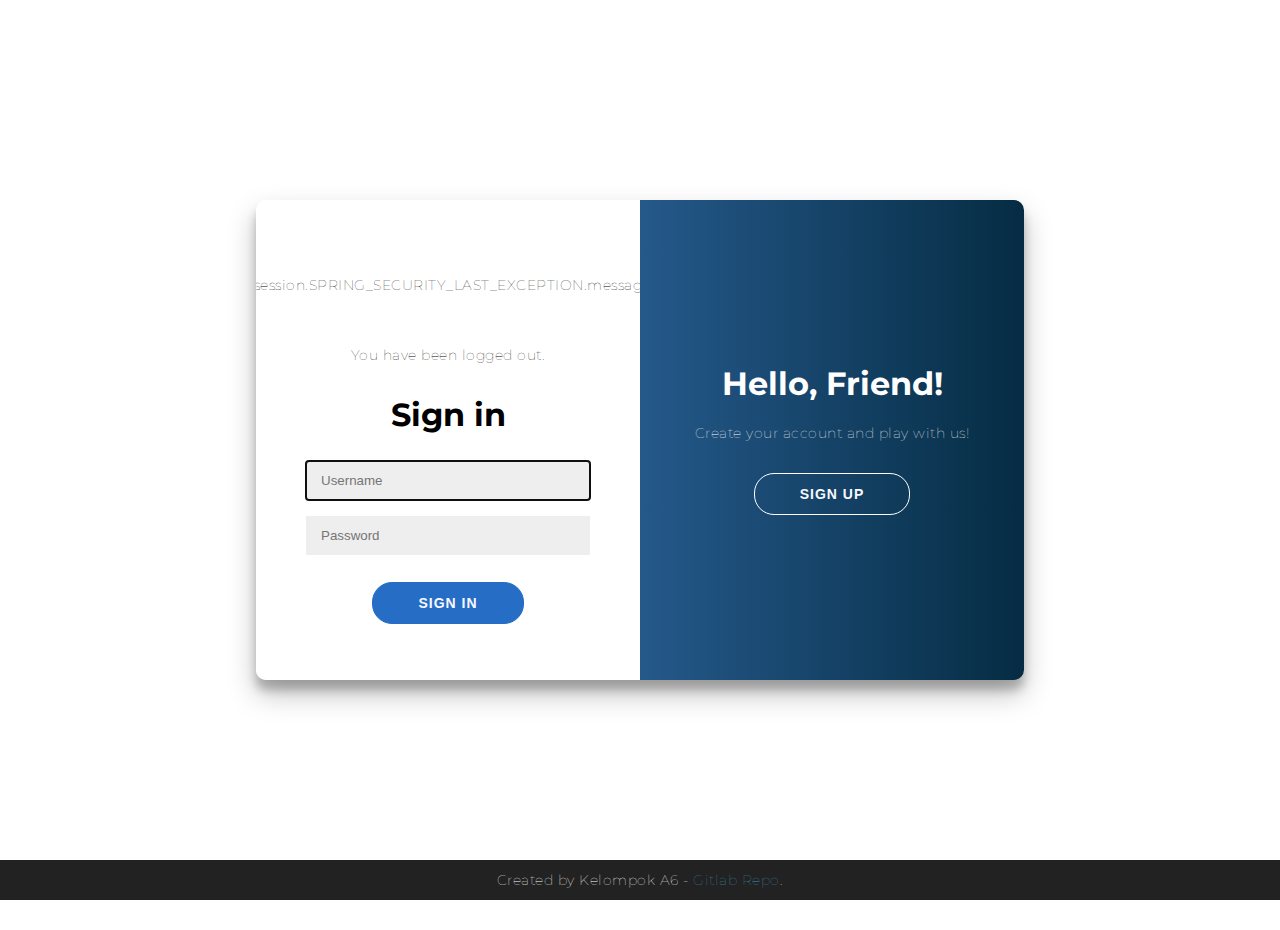
<file: 1-ludo-games/src/main/resources/templates/login.html>
<!DOCTYPE html>
<html lang="en" xmlns:th="http://www.thymeleaf.org">
<style>
    @import url('https://fonts.googleapis.com/css?family=Montserrat:400,800');

    * {
        box-sizing: border-box;
    }

    body {
        background: url(https://encdn.ldmnq.com/ldstore/ar/SDAdXB-1624270494396.webp);
        display: flex;
        justify-content: center;
        align-items: center;
        flex-direction: column;
        font-family: 'Montserrat', sans-serif;
        height: 100vh;
        margin: -20px 0 50px;
    }

    h1 {
        font-weight: bold;
        margin: 0;
    }

    h2 {
        text-align: center;
    }

    p {
        font-size: 14px;
        font-weight: 100;
        line-height: 20px;
        letter-spacing: 0.5px;
        margin: 20px 0 30px;
    }

    span {
        font-size: 12px;
    }

    a {
        color: #333;
        font-size: 14px;
        text-decoration: none;
        margin: 15px 0;
    }

    button {
        border-radius: 20px;
        border: 1px solid #256DC5;
        background-color: #256DC5;
        color: #FFFFFF;
        font-size: 12px;
        font-weight: bold;
        padding: 12px 45px;
        letter-spacing: 1px;
        text-transform: uppercase;
        transition: transform 80ms ease-in;
    }

    button:active {
        transform: scale(0.95);
    }

    button:focus {
        outline: none;
    }

    button.ghost {
        background-color: transparent;
        border-color: #FFFFFF;
    }

    form {
        background-color: #FFFFFF;
        display: flex;
        align-items: center;
        justify-content: center;
        flex-direction: column;
        padding: 0 50px;
        height: 100%;
        text-align: center;
    }

    input {
        background-color: #eee;
        border: none;
        padding: 12px 15px;
        margin: 8px 0;
        width: 100%;
    }

    .container {
        background-color: #fff;
        border-radius: 10px;
        box-shadow: 0 14px 28px rgba(0,0,0,0.25),
        0 10px 10px rgba(0,0,0,0.22);
        position: relative;
        overflow: hidden;
        width: 768px;
        max-width: 100%;
        min-height: 480px;
    }

    .form-container {
        position: absolute;
        top: 0;
        height: 100%;
        transition: all 0.6s ease-in-out;
    }

    .sign-in-container {
        left: 0;
        width: 50%;
        z-index: 2;
    }

    .container.right-panel-active .sign-in-container {
        transform: translateX(100%);
    }

    .sign-up-container {
        left: 0;
        width: 50%;
        opacity: 0;
        z-index: 1;
    }

    .container.right-panel-active .sign-up-container {
        transform: translateX(100%);
        opacity: 1;
        z-index: 5;
    }

    .overlay-container {
        position: absolute;
        top: 0;
        left: 50%;
        width: 50%;
        height: 100%;
        overflow: hidden;
        transition: transform 0.6s ease-in-out;
        z-index: 100;
    }

    .container.right-panel-active .overlay-container{
        transform: translateX(-100%);
    }

    .overlay {
        background: #FF416C;
        background: -webkit-linear-gradient(to right, #4586D2, #052C43);
        background: linear-gradient(to right, #4586D2, #052C43);
        background-repeat: no-repeat;
        background-size: cover;
        background-position: 0 0;
        color: #FFFFFF;
        position: relative;
        left: -100%;
        height: 100%;
        width: 200%;
        transform: translateX(0);
        transition: transform 0.6s ease-in-out;
    }

    .container.right-panel-active .overlay {
        transform: translateX(50%);
    }

    .overlay-panel {
        position: absolute;
        display: flex;
        align-items: center;
        justify-content: center;
        flex-direction: column;
        padding: 0 40px;
        text-align: center;
        top: 0;
        height: 100%;
        width: 50%;
        transform: translateX(0);
        transition: transform 0.6s ease-in-out;
    }

    .overlay-left {
        transform: translateX(-20%);
    }

    .container.right-panel-active .overlay-left {
        transform: translateX(0);
    }

    .overlay-right {
        right: 0;
        transform: translateX(0);
    }

    .container.right-panel-active .overlay-right {
        transform: translateX(20%);
    }


    footer {
        background-color: #222;
        color: #fff;
        font-size: 14px;
        bottom: 0;
        position: fixed;
        left: 0;
        right: 0;
        text-align: center;
        z-index: 999;
    }

    footer p {
        margin: 10px 0;
    }

    footer i {
        color: red;
    }

    footer a {
        color: #3c97bf;
        text-decoration: none;
    }

</style>
<head>
    <meta charset="UTF-8">
    <title>Ludo Game</title>
</head>

<body>
<br>
<div class="container" id="container">
    <div class="form-container sign-in-container">
        <form method="POST" th:action="@{/login}" class=""form-signin>
            <div th:if="${param.error}">
                <p class="text-danger">[[${session.SPRING_SECURITY_LAST_EXCEPTION.message}]]</p>
            </div>
            <div th:if="${param.logout}">
                <p class="text-warning">You have been logged out.</p>
            </div>
            <h1>Sign in</h1>
            <br>
<!--            <input type="text" placeholder="Username" required/>-->
            <input id="username" name="username" type="text"placeholder="Username" required autofocus>

            <input id="password" name="password" type="password" placeholder="Password" required>
            <br>
            <button id="submit" type="submit" name="submit">
                <a style="color: ghostwhite" href="/">Sign In</a>
            </button>
        </form>
    </div>

    <div class="overlay-container">
        <div class="overlay">

            <div class="overlay-panel overlay-left">
                <button class="ghost" id="signIn">Sign In</button>
            </div>

            <div class="overlay-panel overlay-right">
                <h1>Hello, Friend!</h1>
                <p>Create your account and play with us!</p>
                <button class="ghost" id="signUp">
                    <a style="color: ghostwhite" th:href="@{/register}"> Sign Up </a>
                </button>
            </div>
        </div>
    </div>
</div>

<footer>
    <p>
        Created by Kelompok A6 -
        <a target="_blank" href=https://ristek.link/A6FinalProject>Gitlab Repo</a>.
    </p>
</footer>
</body>
</html>
</file>
